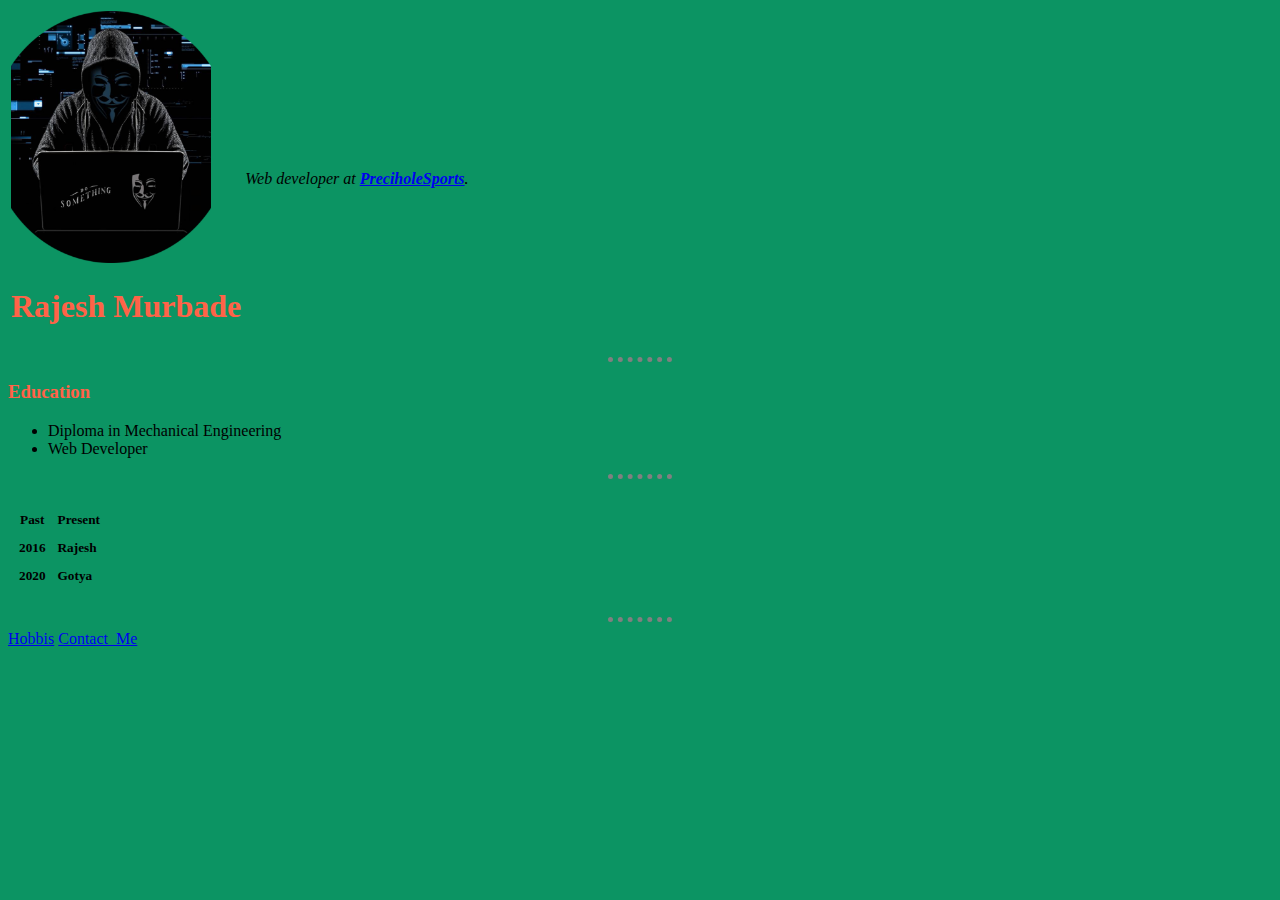
<file: index.html>
<!DOCTYPE html>
<html lang="en" dir="ltr">

<head>
  <meta charset="utf-8">
  <title>Rajesh's Personal Site</title>
</head>
<link rel="stylesheet" href="css/Style.css">

<body>
  <table>
    <tr>
      <td><img src="IMGS/crop.png" width="200" alt="Rajesh's profile picture">
        <h1>Rajesh Murbade</h1>
      </td>
      <td><em>Web developer at <strong><a href="https://www.preciholesports.com/">PreciholeSports</a></strong>.</em></td>
    </tr>
  </table>
  <hr>
  <h3>Education</h3>
  <ul>
    <li>Diploma in Mechanical Engineering</li>
    <li>Web Developer</li>
  </ul>
  <hr>
  <h5>
    <table cellspacing="10">
      <thead>
        <tr>
          <th>Past</th>
          <th>Present</th>
        </tr>
      </thead>
      <tbody>
        <tr>
          <td>2016</td>
          <td>Rajesh</td>
        </tr>
        <tr>
          <td>2020</td>
          <td>Gotya</td>
        </tr>
      </tbody>
      <tfoot>

      </tfoot>
    </table>
  </h5>
  <hr>
  <a href="My Hobbis.html">Hobbis</a> <a href="Contact_Me.html">Contact_Me</a>
</body>

</html>
</file>
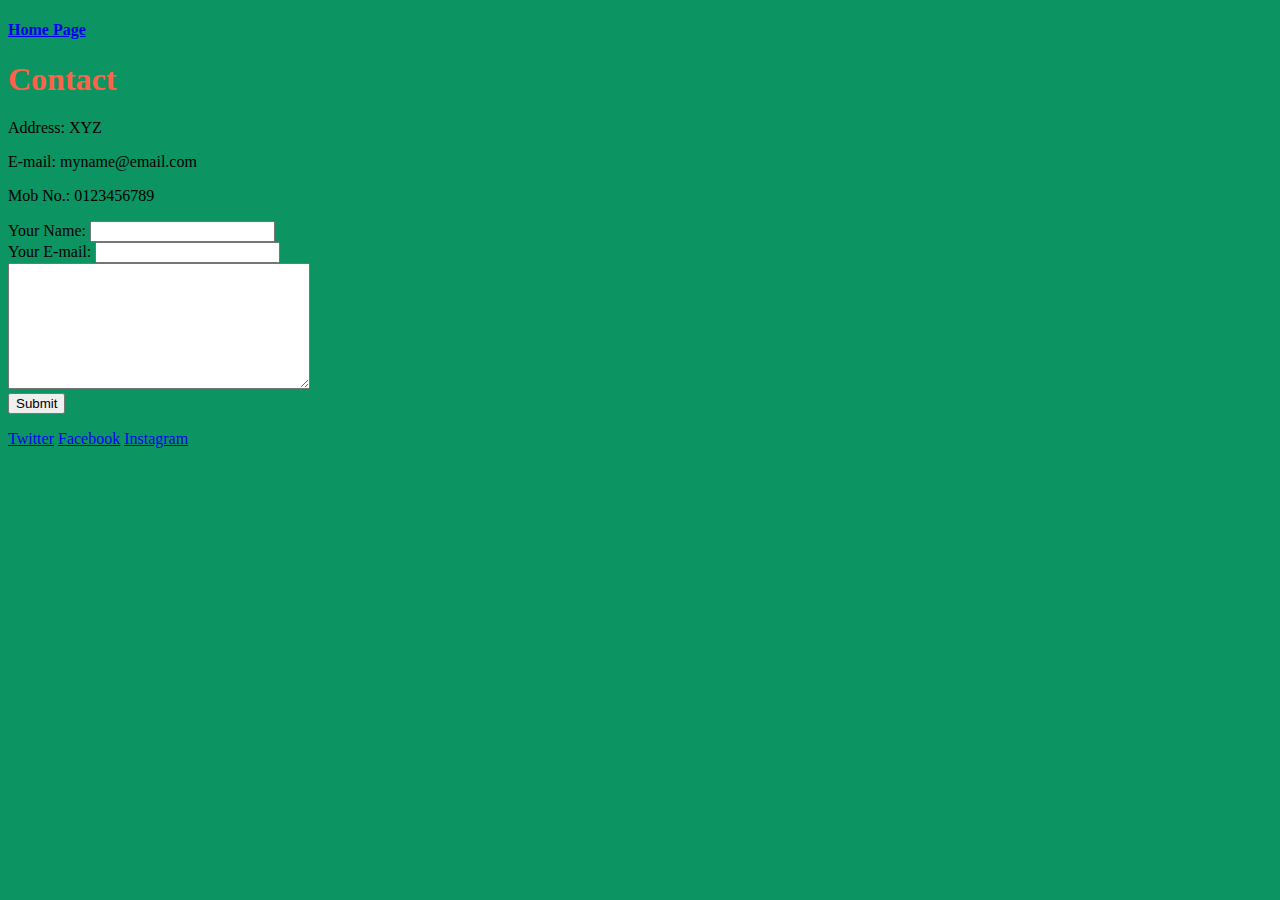
<file: Contact_Me.html>
<!DOCTYPE html>
<html lang="en" dir="ltr">

<head>
  <meta charset="utf-8">
  <title>Contact-Me</title>
</head>
<link rel="stylesheet" href="css/Style.css">
<body>
  <h4><a href="index.html">Home Page</a></h4>
  <h1>Contact</h1>
  <p>Address: XYZ</p>
  <p>E-mail: myname@email.com</p>
  <p>Mob No.: 0123456789</p>
  <form action="mailto:murbaderaj2151@gmail.com" method="post" enctype="text/plain">
    <label></label>Your Name:</label>
    <input type="text" name="" value=""><br>
    <label>Your E-mail:</label>
    <input type="email" name="" value=""><br>
    <textarea name="Your Message" rows="8" cols="35"></textarea><br>
    <input type="submit" name=""
  </form>
  <P><a href="https://twitter.com/murbaderaj2151">Twitter</a> <a href="https://www.facebook.com/rajesh.murbade">Facebook</a> <a href="https://www.instagram.com/rajesh_murbade/">Instagram</a></P>
</body>

</html>
</file>
<file: css/Style.css>
Body{
background-color: #0c9463;
}

hr{
border-style: none;
border-top-style: dotted;
border-color: grey;
border-width: 5px;
width: 5%;
}
h1{
  color: #ff6347;
}
h3{
  color: #ff6347;
}
</file>
